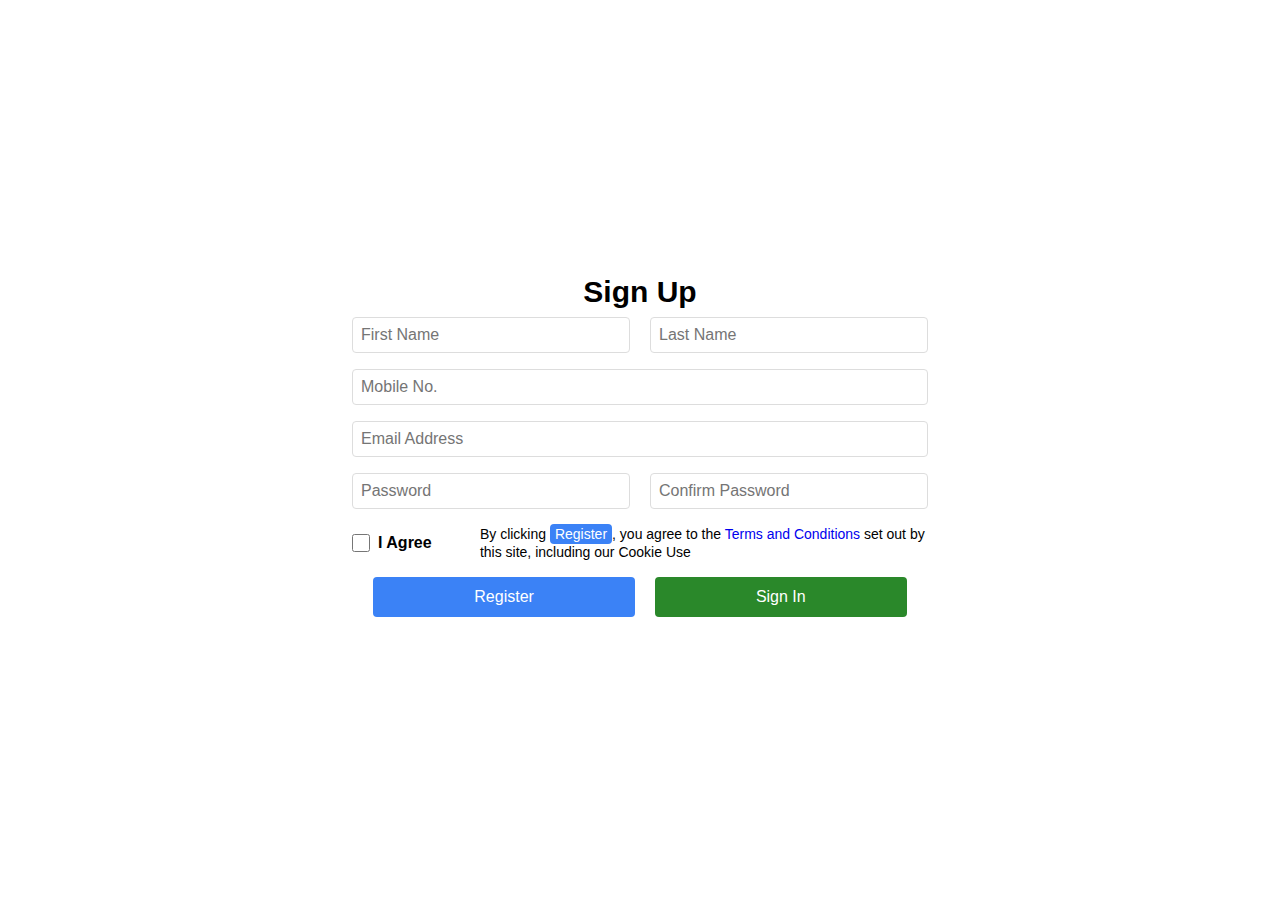
<file: index.html>
<!DOCTYPE html>
<html lang="en">
  <head>
    <meta charset="UTF-8" />
    <meta name="viewport" content="width=device-width, initial-scale=1.0" />
    <link rel="stylesheet" href="style.css" />
    <title>Document</title>
  </head>
  <body>
    <section>
      <div class="form-container">
        <form>
          <h1>Sign Up</h1>
          <div class="form-row">
            <input type="text" name="firstName" placeholder="First Name" />
            <input type="text" name="lastName" placeholder="Last Name" />
          </div>
          <div class="form-row">
            <input type="tel" name="mobile" placeholder="Mobile No." />
          </div>
          <div class="form-row">
            <input type="email" name="email" placeholder="Email Address" />
          </div>
          <div class="form-row">
            <input type="password" name="password" placeholder="Password" />
            <input
              type="password"
              name="confirmpassword"
              placeholder="Confirm Password"
            />
          </div>
          <div class="form-row-footer">
            <div class="checkbox">
              <input type="checkbox" name="agree" id="agree" />
              <label for="agree">I Agree</label>
            </div>
            <div>
              By clicking <span>Register</span>, you agree to the
              <a href="#">Terms and Conditions</a> set out by this site,
              including our Cookie Use
            </div>
          </div>
          <div class="form-row-buttons">
            <button type="submit">Register</button>
            <a href="#">Sign In</a>
          </div>
        </form>
      </div>
    </section>
  </body>
</html>
</file>
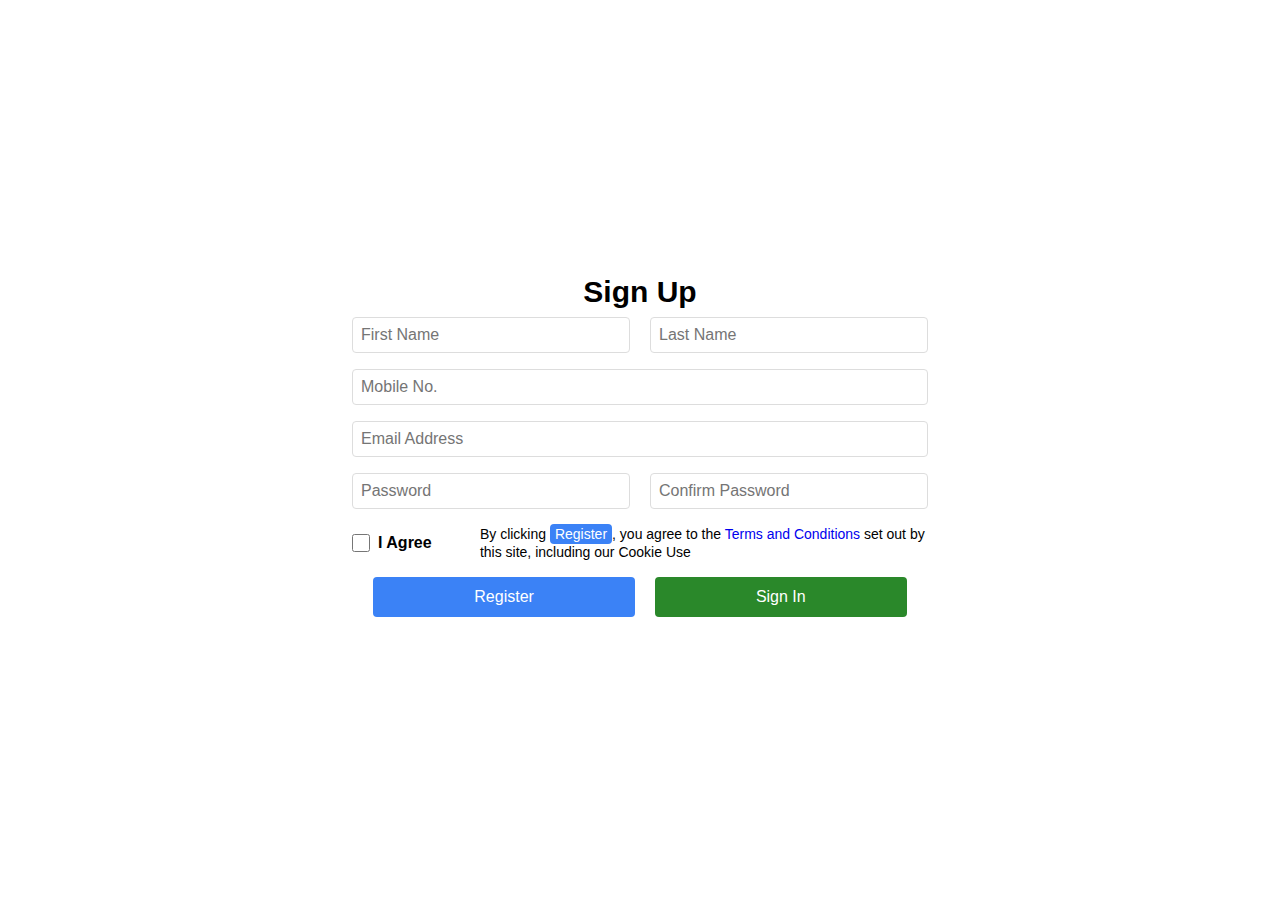
<file: training1/index.html>
<!DOCTYPE html>
<html lang="en">
  <head>
    <meta charset="UTF-8" />
    <meta name="viewport" content="width=device-width, initial-scale=1.0" />
    <link rel="stylesheet" href="style.css" />
    <title>Sign Up UI</title>
  </head>
  <body>
    <section>
      <div class="form-container">
        <form class="signup">
          <h1 class="signup__title">Sign Up</h1>
          <div class="signup__row">
            <input type="text" name="firstName" placeholder="First Name" class="signup__input"/>
            <input type="text" name="lastName" placeholder="Last Name" class="signup__input" />
          </div>
          <div class="signup__row">
            <input type="tel" name="mobile" placeholder="Mobile No." class="signup__input" />
          </div>
          <div class="signup__row">
            <input type="email" name="email" placeholder="Email Address" class="signup__input"/>
          </div>
          <div class="signup__row">
            <input type="password" name="password" placeholder="Password" class="signup__input"/>
            <input
              type="password"
              name="confirmpassword"
              placeholder="Confirm Password"
              class="signup__input"
            />
          </div>
          <div class="signup__terms">
            <div class="signup__checkbox-wrapper">
              <input type="checkbox" name="agree" id="agree" class="signup__checkbox" />
              <label for="agree" class="signup__label">I Agree</label>
            </div>
            <div>
              By clicking <span class="signup__highlight">Register</span>, you agree to the
              <a href="#" class="signup__link">Terms and Conditions</a> set out by this site,
              including our Cookie Use
            </div>
          </div>
          <div class="signup__actions">
            <button type="submit" class="button button--primary">Register</button>
            <a href="#" class="button signup__link signup__link--signin">Sign In</a>
          </div>
        </form>
      </div>
    </section>
  </body>
</html>
</file>
<file: style.css>
*{
    box-sizing: border-box;
    margin: 0;
    padding: 0;
    font-family: sans-serif;
   
}
html{
    font-size: 10px;
}
body{
    height: 100vh;
    display: flex;
    justify-content: center;
    align-items: center;
}

form h1{
    text-align: center;
    font-size: 3rem;
}

.form-container {
    max-width: 600px;
    margin: 0 2rem;
 
}

.form-row{
    display: flex;
    gap: 2rem;
    padding: 0.8rem 1.2rem;
}

.form-row-footer{
    display: flex;
    gap: 2.6rem;
    padding: 0.8rem 1.2rem;
    font-size: 1.4rem;
    line-height: 1.8rem;
}

input{
    font-size: 1.6rem;
    padding: 0.8rem;
    border: 1px solid #ddd;
    border-radius: 4px;
    width: 100%;
}

.form-row-footer .checkbox{
    width: 15rem;
    display: flex;
    flex-direction: column;
    align-items: center;
    font-size: 1.6rem;
    font-weight: bold;
}
.form-row-footer span{
    border: 1px solid transparent;
    border-radius: 4px;
    background-color: #3b82f6;
    color: #fff;
    padding: 0.1rem 0.4rem;
}
.form-row-footer a{
    text-decoration: none;
}

@media (min-width: 600px){
    .form-row-footer .checkbox{
        flex-direction: row;
    }
}

input[type="checkbox"]{
    margin-right: 0.8rem;
    width: 1.8rem;
    height: 1.8rem;
    border: 1px solid #ccc;
    border-radius: 2px;
}

.form-row-buttons{
    display: flex;
    flex-direction: column;
    justify-content: center;
    gap: 1rem;
    padding: 0.8rem 1.2rem;
}
.form-row-buttons button, .form-row-buttons > a{
    padding: 1rem 10rem;
    font-size: 1.6rem;
    color: white;
    border: 1px solid transparent;
    border-radius: 0.4rem;
}
.form-row-buttons button{
    background-color: #3b82f6;
}

.form-row-buttons a{
    display: inline-flex;
    align-items: center;
    justify-content: center;
    text-decoration: none;
    background-color: rgb(42, 136, 42);
}

@media (min-width: 600px){
    .form-row-buttons{
        flex-direction: row;
        gap: 2rem;
    }
}
</file>
<file: training1/style.css>
*{
    box-sizing: border-box;
    margin: 0;
    padding: 0;
    font-family: sans-serif;
   
}
html{
    font-size: 10px;
}
body{
    height: 100vh;
    display: flex;
    justify-content: center;
    align-items: center;
}

.signup__title{
    text-align: center;
    font-size: 3rem;
}

.form-container {
    max-width: 600px;
    margin: 0 2rem;
 
}

.signup__row{
    display: flex;
    gap: 2rem;
    padding: 0.8rem 1.2rem;
}

.signup__terms{
    display: flex;
    gap: 2.6rem;
    padding: 0.8rem 1.2rem;
    font-size: 1.4rem;
    line-height: 1.8rem;
}

.signup__input{
    font-size: 1.6rem;
    padding: 0.8rem;
    border: 1px solid #ddd;
    border-radius: 4px;
    width: 100%;
}

.signup__checkbox-wrapper{
    width: 15rem;
    display: flex;
    flex-direction: column;
    align-items: center;
    font-size: 1.6rem;
    font-weight: bold;
}
.signup__highlight{
    border: 1px solid transparent;
    border-radius: 4px;
    background-color: #3b82f6;
    color: #fff;
    padding: 0.1rem 0.4rem;
}
.signup__link{
    text-decoration: none;
}

@media (min-width: 600px){
    .signup__checkbox-wrapper{
        flex-direction: row;
    }
}

.signup__checkbox{
    margin-right: 0.8rem;
    width: 1.8rem;
    height: 1.8rem;
    border: 1px solid #ccc;
    border-radius: 2px;
}

.signup__actions{
    display: flex;
    flex-direction: column;
    justify-content: center;
    gap: 1rem;
    padding: 0.8rem 1.2rem;
}
.button{
    padding: 1rem 10rem;
    font-size: 1.6rem;
    color: white;
    border: 1px solid transparent;
    border-radius: 0.4rem;
}
.button--primary{
    background-color: #3b82f6;
}

.signup__link--signin{
    display: inline-flex;
    align-items: center;
    justify-content: center;
    text-decoration: none;
    background-color: rgb(42, 136, 42);
}

@media (min-width: 600px){
    .signup__actions{
        flex-direction: row;
        gap: 2rem;
    }
}
</file>
